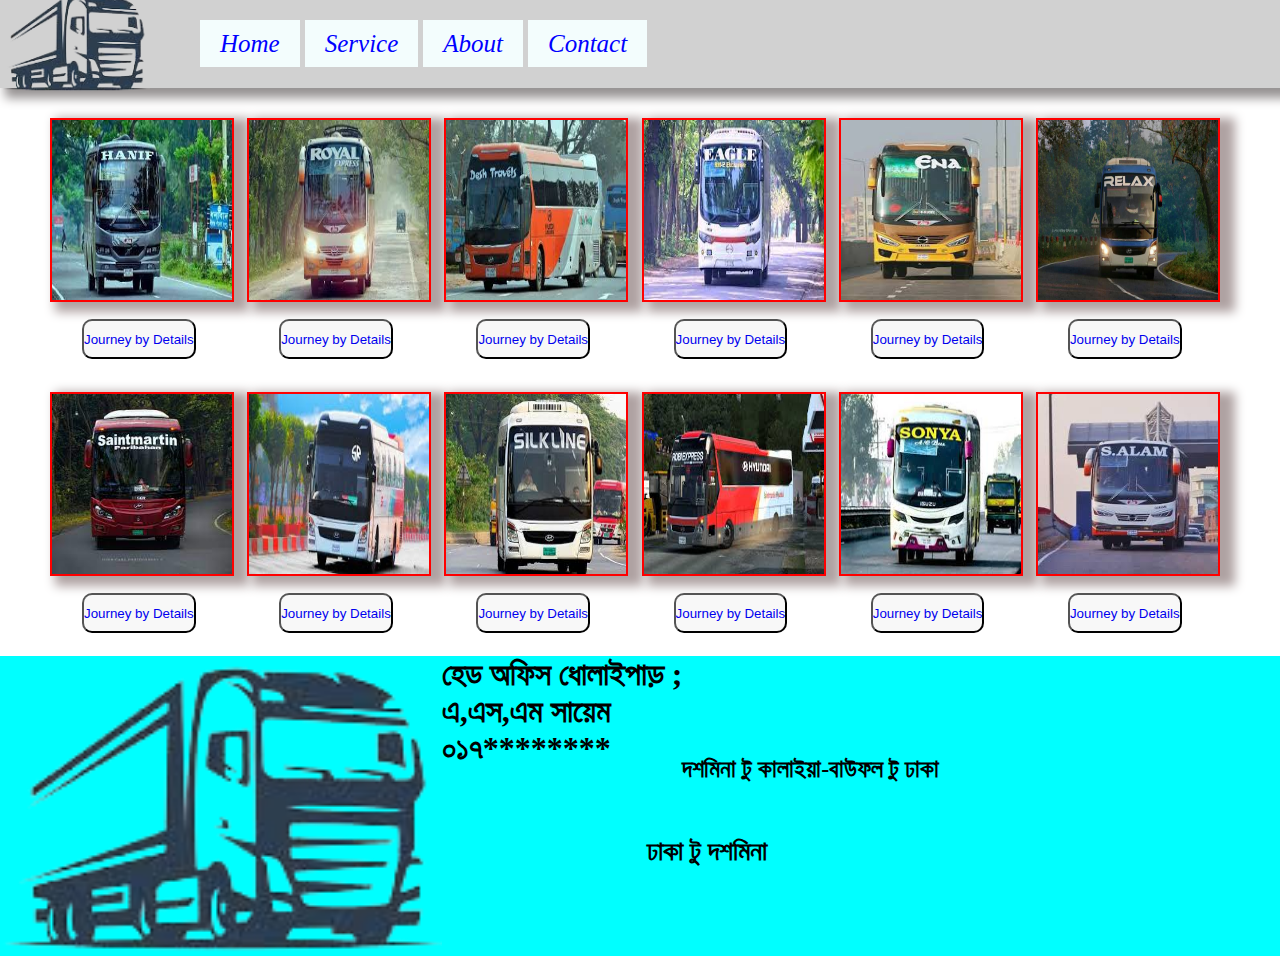
<file: index.html>
<!DOCTYPE html>
<html lang="en">

<head>
    <meta charset="UTF-8">
    <meta http-equiv="X-UA-Compatible" content="IE=edge">
    <meta name="viewport" content="width=device-width, initial-scale=1.0">
    <title>All Bus Services</title>
    <link rel="stylesheet" href="style.css">
</head>

<body>
    <div class="container">
        <div class="bar">
            <div class="logo">
                <img src="img/logo.png" alt="">
            </div>
            <div class="nv">
                <ul>
                    <li>
                        <a href="#">Home</a>
                    </li>
                    <li>
                        <a href="serves.html">Service</a>
                    </li>
                    <li>
                        <a href="#">About</a>
                    </li>
                    <li>
                        <a href="contak.html">Contact</a>
                    </li>

                </ul>
            </div>

        </div>

    </div>

    <div class="allbus">
        <div class="bus1 bus">
            <img src="img/bus1.jfif" alt="">
            <button> <a href="https://www.hanifenterprise.com/"> Journey by Details </a> </button>
        </div>
        <div class="bus2 bus">
            <img src="img/roal.jfif" alt="">
            <button> <a href="https://topstories247.com/royal-express/"> Journey by Details </a> </button>
        </div>
        <div class="bus3 bus">
            <img src="img/des.jfif" alt="">
            <button> <a href="https://itravelbd.com/desh-travels-counter-number/"> Journey by Details </a> </button>
        </div>
        <div class="bus4 bus">
            <img src="img/egol.jfif" alt="">
            <button> <a href="https://dailyeventnews.com/eagle-paribahan/"> Journey by Details </a> </button>
        </div>
        <div class="bus5 bus">
            <img src="img/ena41).jfif" alt="">
            <button> <a href="https://contactnumberhub.com/ena-paribahan/"> Journey by Details </a> </button>
        </div>
        <div class="bus6 bus">
            <img src="img/rrr.jpg" alt="">
            <button> <a href="https://relaxtransport.com/"> Journey by Details </a> </button>
        </div>

    </div>


    <div class="allbus2">
        <div class="bus6 one">
            <img src="img/2.jfif" alt="">
            <button> <a href="https://www.saintmartinhyundai.net/"> Journey by Details </a> </button>
        </div>
        <div class="bus7 one">
            <img src="img/22.jfif" alt="">
            <button> <a href="http://www.srgroup-bd.com/company/sr-travels-pvt-ltd"> Journey by Details </a> </button>
        </div>
        <div class="bus8 one">
            <img src="img/222.jfif" alt="">
            <button> <a href="https://wikiofinfo.com/silkline-paribahan/"> Journey by Details </a> </button>
        </div>
        <div class="bus9 one">
            <img src="img/33.jfif" alt="">
            <button> <a href="https://syberhelp.com/sonya-ac-bus-ticket-counter-number/"> Journey by Details </a>
            </button>
        </div>
        <div class="bus10 one">
            <img src="img/soniya.jfif" alt="">
            <button> <a href="https://syberhelp.com/sonya-ac-bus-ticket-counter-number/"> Journey by Details </a>
            </button>
        </div>
        <div class="bus11 one">
            <img src="img/mmmmmm.jfif" alt="">
            <button>
                <a href="https://bdtickets.com/">Journey by Details</a>
            </button>
        </div>

    </div>
    <div class="con">
        <img src="img/logo.png" alt="">
        <h1>হেড অফিস ধোলাইপাড় ; <br> এ,এস,এম সায়েম <br> ০১৭********</h1>
        <h2>দশমিনা টু কালাইয়া-বাউফল টু ঢাকা</h2>
        <h3>ঢাকা টু দশমিনা</h3>
    </div>

</body>

</html>
</file>
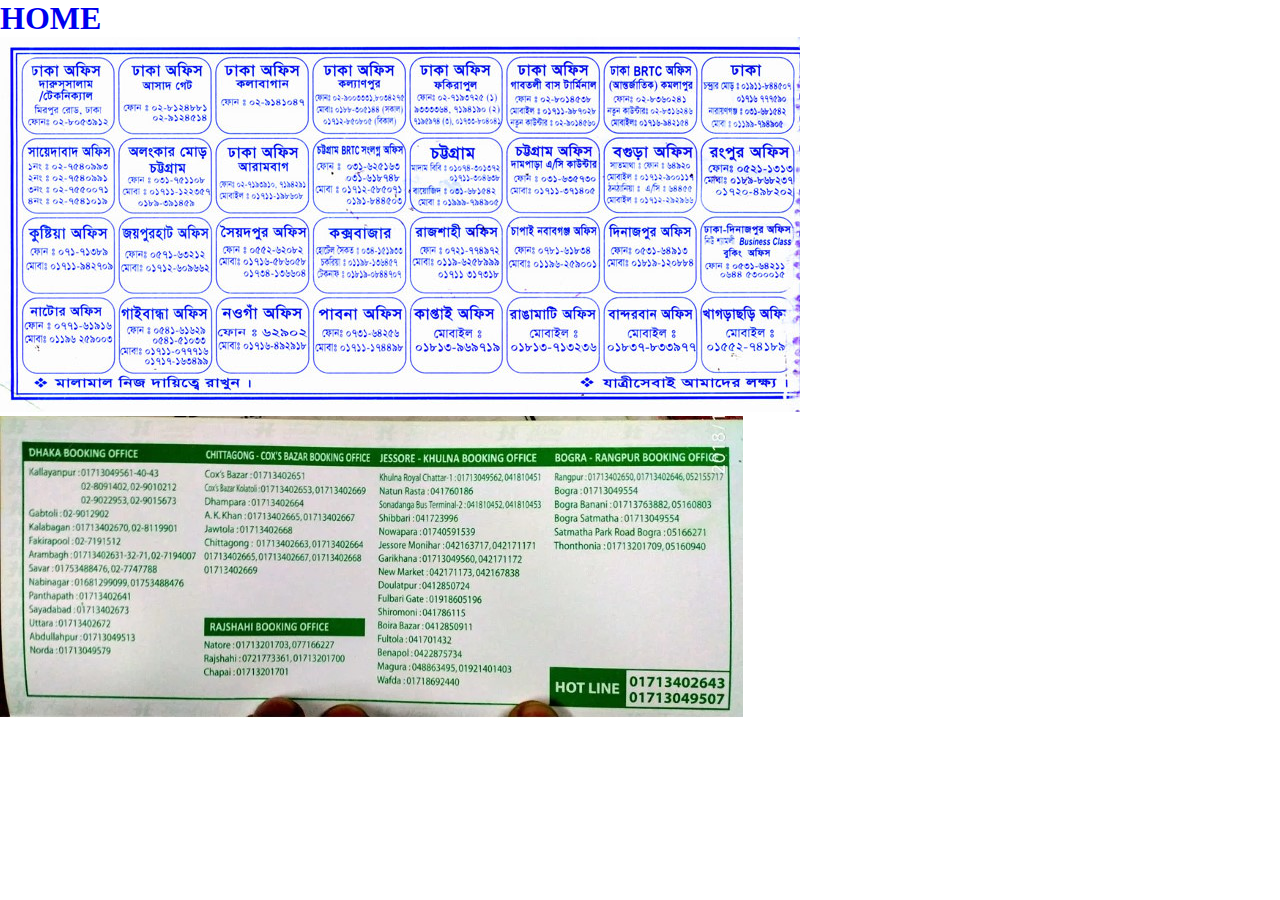
<file: contak.html>
<!DOCTYPE html>
<html lang="en">
<head>
    <meta charset="UTF-8">
    <meta http-equiv="X-UA-Compatible" content="IE=edge">
    <meta name="viewport" content="width=device-width, initial-scale=1.0">
    <title>contark</title>
    <link rel="stylesheet" href="style.css">
</head>
<body>
    <h1>
        <a href="index.html"> 
            HOME
        </a>
    </h1>
    
   <img src="img/dd1.jpg" alt="">
   <img src="img/dd2.jpg" alt="">
</body>
</html>
</file>
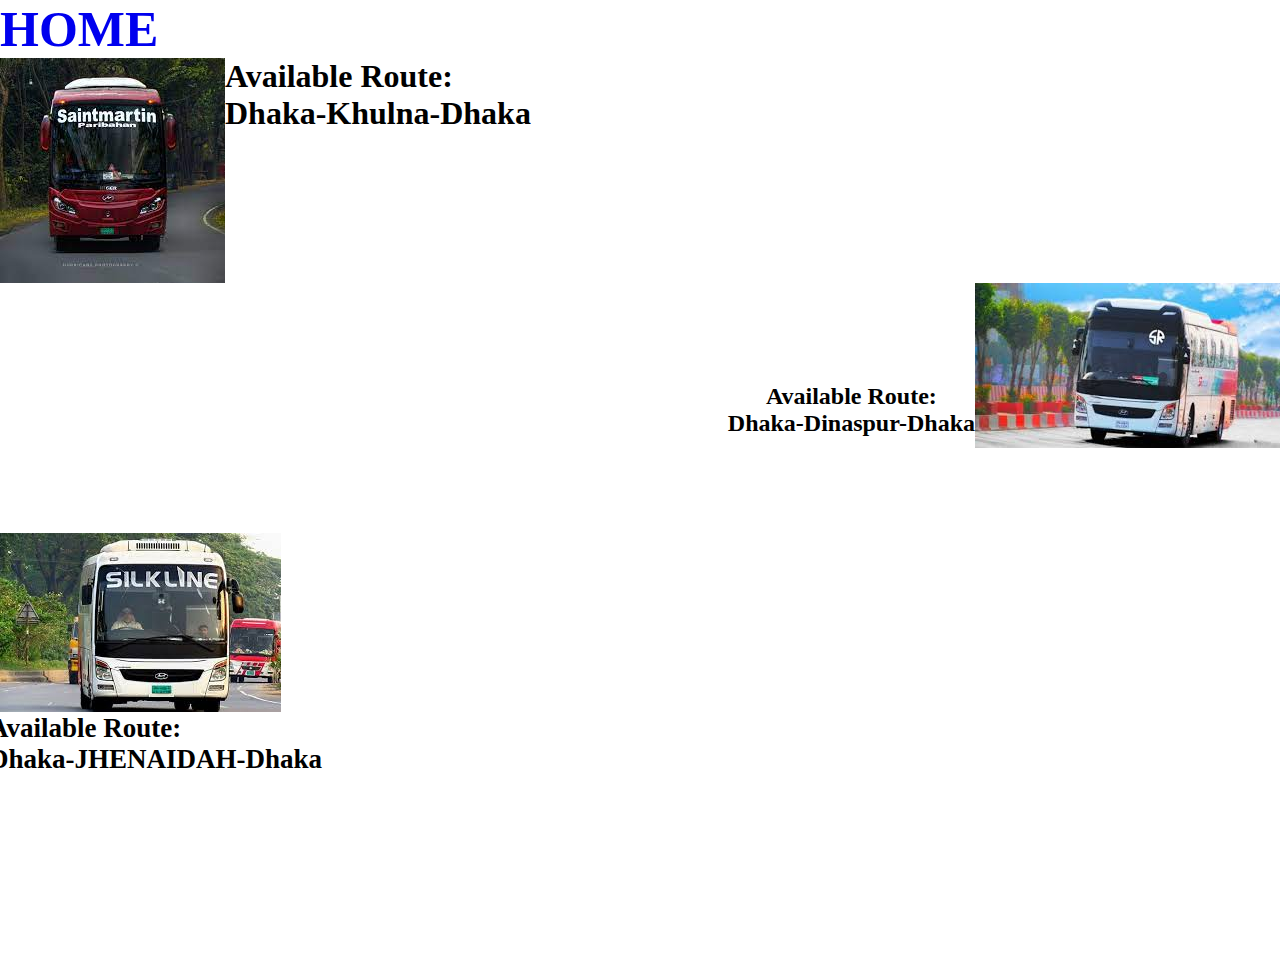
<file: serves.html>
<!DOCTYPE html>
<html lang="en">
<head>
    <meta charset="UTF-8">
    <meta http-equiv="X-UA-Compatible" content="IE=edge">
    <meta name="viewport" content="width=device-width, initial-scale=1.0">
    <title>sarves</title>
    <link rel="stylesheet" href="style.css">
</head>
<body>
    <h5>
        <a href="index.html">HOME</a>
    </h5>
    <div class="box1">
        <img src="img/2.jfif" alt="">
        <h1>Available Route: <br> Dhaka-Khulna-Dhaka</h1>
    </div>
    <div class="box2">
        <h2>Available Route: <br> Dhaka-Dinaspur-Dhaka</h2>
        <img src="img/22.jfif" alt="">
    </div>
    <div class="box3">
        <img src="img/222.jfif" alt="">
        <h3> Available Route: <br> Dhaka-JHENAIDAH-Dhaka </h3>
    </div>
    
</body>
</html>
</file>
<file: style.css>
/* part 1 */

*{
    margin: 0;
    padding: 0;
}
.bar{
    height: 88px;
    width: 100%;
    background-color: rgb(250, 250, 250);
    display: flex;
    align-items: center;  
    transition: 1s;
    box-shadow: 10px 5px 10px 5px  rgb(150, 146, 146);
}
.bar:hover{
    color: aliceblue;
    background-color: rgb(209, 209, 209);
}
.logo img{
   width: 150px;
}
ul{
    list-style: none;
    display: flex;
}
ul li{
    list-style: none;
    font-style: italic;
    font-size: 25px;
}
ul li a{
    text-decoration: none;
    padding: 10px 20px ;
    color: blue;
    background-color: rgb(243, 253, 253);
    margin-right: 5px;
    transition: 1s;
}
ul li a:hover{
    color: rgb(255, 255, 255);
    background-color: blue;
    border-radius: 18px;
}
.nv{
    margin-left: 50px;
}
.allbus{
    display: flex;
    justify-content:space-between;
    margin-top:30px;
    padding: 0 50px;
    
}
.bus{
    height:180px;
    width:180px;
    border: 2px solid red;
    margin-right:10px; 
    box-shadow: 10px 5px 10px 5px rgb(175, 162, 162);
}
.bus img{
    height: 100%;
    width:100%; 
}
.allbus2{
   display: flex;
   margin-top:90px;
   padding: 0 50px;
   justify-content:space-between;
  

}

.one{
    height:180px;
    width:180px;
    border: 2px solid red;
    margin-right: 10px;
    box-shadow: 10px 5px 10px 5px rgb(175, 162, 162);
    
    
}
.one img{
    height: 100%;
    width:100%;
}
button{
    margin-left:30px;
    size: 20px;
    height:40px;
    background-color:rgb(248, 248, 248) ;
    border-radius: 10px;
    margin-top: 15px;
    
    
}
button:hover{
    color: rgb(245, 245, 245);
    background-color: rgb(15, 221, 228);
    transition:1s;
}
 a{
   text-decoration: none;
  
 
   
   
}

.con{
    height: 300px;
    width: 100%; background-color: aqua;
    margin-top: 80px;
    display: flex;
}
h2{
    text-align: center;
    margin-top: 100px;
}
h3{
    margin-left: -292px;
    margin-top: 180px;
    font-size: 27px;
}

/* part 2 */
.box1{
    display: flex;
}
h5{
    font-size: 50px;
}

.box2{
    float: right;
    display: flex;
}
.box3 img{
    margin-bottom: 250px;
    float: left;
    
}
.box3{
    display: flex;
    margin-top: 250px;
}
</file>
